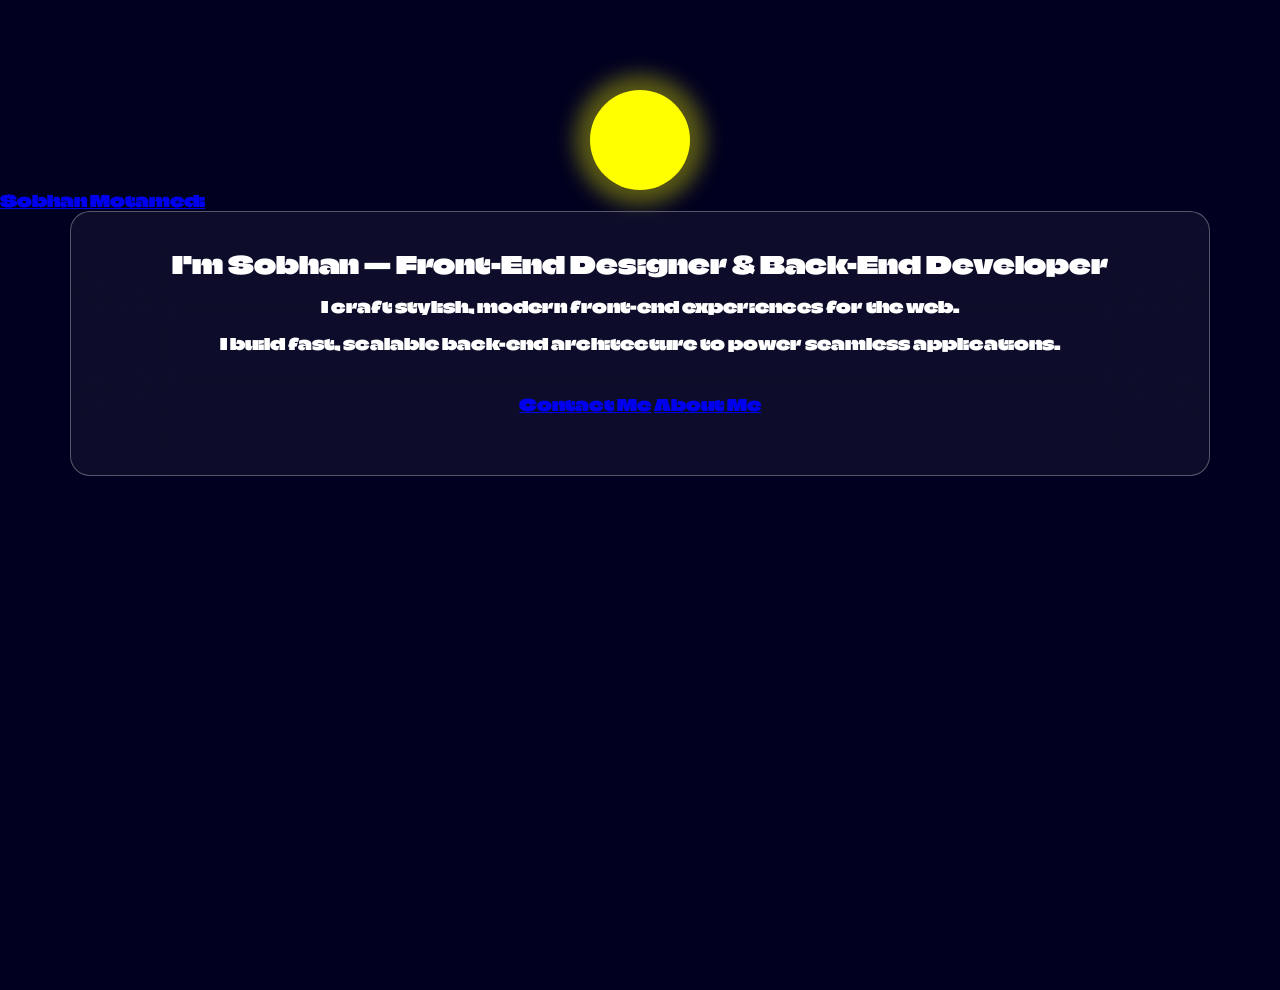
<file: index.HTML>
<!DOCTYPE html>
<html lang="en">
<head>
    <meta charset="UTF-8">
    <meta name="viewport" content="width=device-width, initial-scale=1.0">
    
    <!-- Primary Meta Tags -->
    <title>Sobhan Motamedi | Full-Stack Web Developer & Front-End Designer</title>
    <meta name="title" content="Sobhan Motamedi | Full-Stack Web Developer & Front-End Designer">
    <meta name="description" content="Portfolio of Sobhan Motamedi, a full-stack web developer specializing in high-performance backend systems and stylish front-end interfaces.">
    <meta name="robots" content="index, follow">
    <link rel="canonical" href="https://yourdomain.com/">

    <!-- Open Graph / Facebook / LinkedIn -->
    <meta property="og:type" content="website">
    <meta property="og:url" content="https://yourdomain.com/">
    <meta property="og:title" content="Sobhan Motamedi | Full-Stack Web Developer">
    <meta property="og:description" content="Exploring stylish front-end UI and optimized backend systems. Check out my work and get in touch.">
    <meta property="og:image" content="https://yourdomain.com/assets/og-image.jpg">

    <!-- Twitter Card -->
    <meta property="twitter:card" content="summary_large_image">
    <meta property="twitter:url" content="https://yourdomain.com/">
    <meta property="twitter:title" content="Sobhan Motamedi | Full-Stack Web Developer">
    <meta property="twitter:description" content="Exploring stylish front-end UI and optimized backend systems. Check out my work and get in touch.">
    <meta property="twitter:image" content="https://yourdomain.com/assets/og-image.jpg">

    <!-- Styles & Fonts -->
    <link rel="stylesheet" href="style.css">
    <link rel="preconnect" href="https://fonts.googleapis.com">
    <link rel="preconnect" href="https://fonts.gstatic.com" crossorigin>
    <link href="https://fonts.googleapis.com/css2?family=Climate+Crisis:YEAR@1979&display=swap" rel="stylesheet">
    
    <meta name="google-site-verification" content="2RCd53owMVpUL0I6ySXWERDJTe91OSSByxU60ekSrVQ">

    <!-- Structured Data (Schema.org JSON-LD) -->
    <script type="application/ld+json">
    {
      "@context": "https://schema.org",
      "@type": "Person",
      "name": "Sobhan Motamedi",
      "jobTitle": "Full-Stack Web Developer",
      "url": "https://yourdomain.com/",
      "sameAs": [
        "https://github.com/yourusername",
        "https://linkedin.com/in/yourusername"
      ]
    }
    </script>
</head>
<body>
    <header>
        <div id="circle" aria-hidden="true">.</div>
        <a href="/" class="logo-link">
            <span id="H1M" class="H1">Sobhan Motamedi</span>
        </a>
    </header>

    <main id="MainHolder">
        <h1 class="unb">I'm Sobhan — Front-End Designer &amp; Back-End Developer</h1>
        
        <p id="p1">I craft stylish, modern front-end experiences for the web.</p>
        <p>I build fast, scalable back-end architecture to power seamless applications.</p>

        <nav id="BTNH" aria-label="Main Navigation">
            <a href="./contact_ways/urls.html" class="btn-link">Contact Me</a>
            <a href="./AboutMe/AboutMe.html" class="btn-link">About Me</a>
        </nav>
    </main>

    <p id="warn" role="alert">Your device screen size is not supported. Please view on another device.</p>
</body>
</html>
</file>
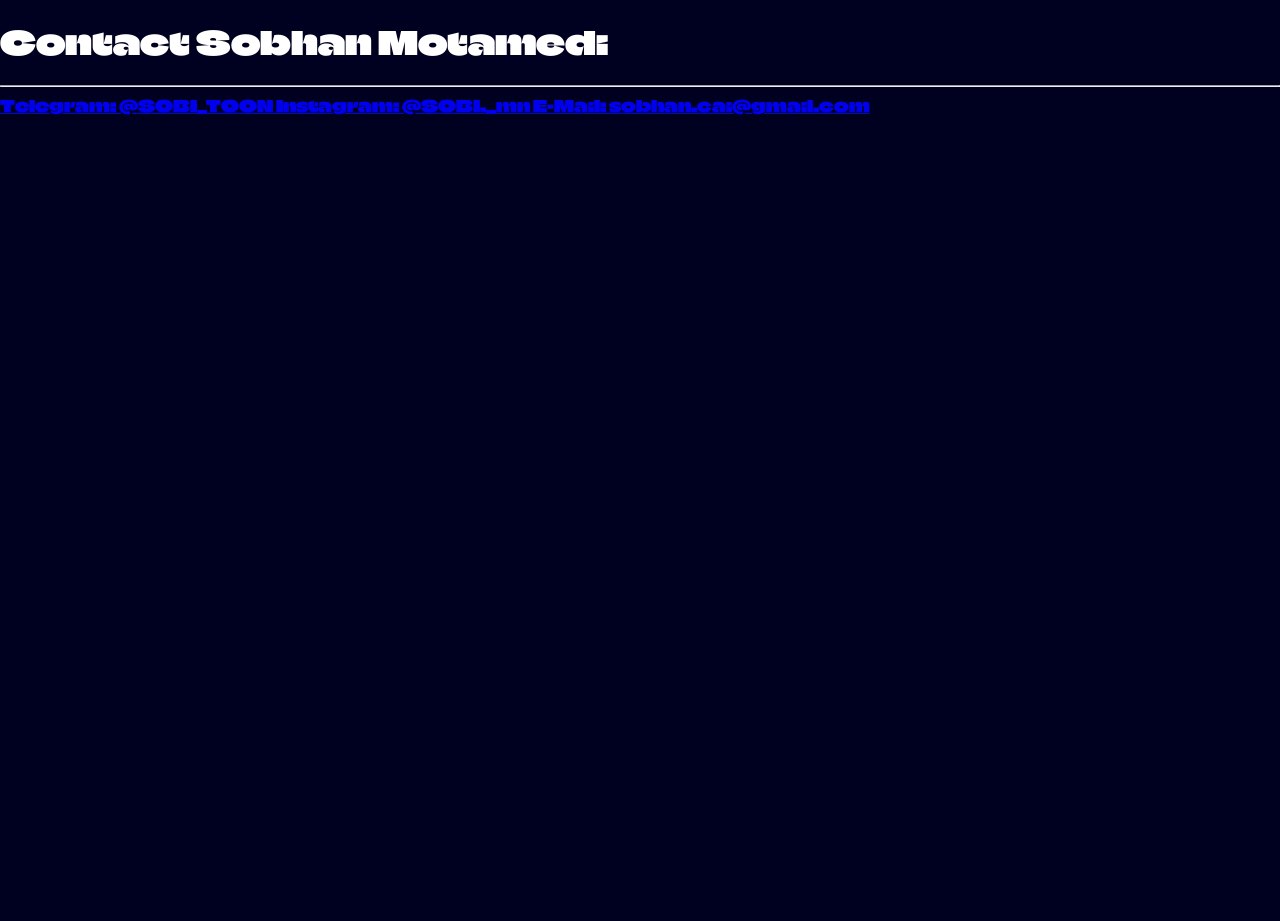
<file: contact_ways/urls.html>
<!DOCTYPE html>
<html lang="en">
<head>
    <meta charset="UTF-8">
    <meta name="viewport" content="width=device-width, initial-scale=1.0">
    
    <!-- Primary Meta Tags -->
    <title>Contact Sobhan Motamedi | Telegram, Instagram & Email</title>
    <meta name="title" content="Contact Sobhan Motamedi | Telegram, Instagram & Email">
    <meta name="description" content="Get in touch with Sobhan Motamedi. Connect via Telegram, Instagram, or email for web development inquiries and collaborations.">
    <meta name="robots" content="index, follow">
    <link rel="canonical" href="https://yourdomain.com/contact_ways/urls.html">

    <!-- Open Graph / Social Media -->
    <meta property="og:type" content="website">
    <meta property="og:url" content="https://yourdomain.com/contact_ways/urls.html">
    <meta property="og:title" content="Contact Sobhan Motamedi">
    <meta property="og:description" content="Reach out to Sobhan Motamedi for web development projects and front-end design.">
    <meta property="og:image" content="https://yourdomain.com/assets/og-image.jpg">

    <!-- Styles & Fonts -->
    <link rel="stylesheet" href="../style.css">
    <link rel="preconnect" href="https://fonts.googleapis.com">
    <link rel="preconnect" href="https://fonts.gstatic.com" crossorigin>
    <link href="https://fonts.googleapis.com/css2?family=Climate+Crisis:YEAR@1979&display=swap" rel="stylesheet">

    <!-- Structured Data (Contact Page Schema) -->
    <script type="application/ld+json">
    {
      "@context": "https://schema.org",
      "@type": "ContactPage",
      "name": "Contact Sobhan Motamedi",
      "description": "Contact channels for Sobhan Motamedi",
      "mainEntity": {
        "@type": "Person",
        "name": "Sobhan Motamedi",
        "email": "mailto:sobhan.cai@gmail.com",
        "sameAs": [
          "https://t.me/SOBI_TOON",
          "https://www.instagram.com/sobi._mn/"
        ]
      }
    }
    </script>
</head>
<body>
    <header>
        <h1>Contact Sobhan Motamedi</h1>
        <hr>
    </header>

    <main>
        <nav class="contact-links" aria-label="Social and Contact Channels">
            <a href="https://t.me/SOBI_TOON" class="btn-link" target="_blank" rel="noopener noreferrer">
                <span>Telegram: @SOBI_TOON</span>
            </a>
            <a href="https://www.instagram.com/sobi._mn/" id="IG" class="btn-link" target="_blank" rel="noopener noreferrer">
                <span>Instagram: @SOBI._mn</span>
            </a>
            <a href="mailto:sobhan.cai@gmail.com" id="mail" class="btn-link">
                <span>E-Mail: sobhan.cai@gmail.com</span>
            </a>
        </nav>
    </main>
</body>
</html>
</file>
<file: style.css>
/* Main heading */
.H1 {
    text-align: center;
}
#warn{
    display: none;
}
/* Page */
body {
    background-color: rgb(0, 0, 32);
    color: white;
    font-family: "Climate Crisis", Helvetica, sans-serif;
    margin: 0;
    min-height: 100vh;
}

/* Circle */
#circle {
    width: 100px;
    height: 100px;
    background-color: yellow;
    color: yellow;
    border-radius: 50%;
    text-align: center;

    display: flex;
    align-items: center;
    justify-content: center;

    margin-left: auto;
    margin-right: auto;
    margin-top: 10vh;

    box-shadow: 0 0 20px 15px rgba(255, 255, 0, 0.35);

    animation: identifier 5s ease-in-out infinite alternate;
}

/* Circle animation */
@keyframes identifier {
    from {
        transform: translateY(20vh);
    }

    to {
        transform: translateY(35vh);
    }
}

/* Main container */
#MainHolder {
    backdrop-filter: blur(50px);
    -webkit-backdrop-filter: blur(50px);

    text-align: center;

    margin-left: 70px;
    margin-right: 70px;

    padding: 20px;

    border: 1px solid rgba(255, 255, 255, 0.3);
    border-radius: 20px;

    background-color: rgba(255, 255, 255, 0.05);
}

/* Unb text */
.unb {
    font-size: 1.5rem;
    font-weight: 300;
}

/* Paragraphs */
p {
    font-weight: 300;
}

/* Button holder */
#BTNH {
    margin: 40px 0;
}

/* Buttons */
button {
    margin: 0 20px;

    font-family: Arial, Helvetica, sans-serif;
    font-size: 1.1rem;
    font-weight: 500;

    padding: 10px 15px;

    border-radius: 10px;
    border: 2px solid white;

    cursor: pointer;

    transition: 500ms ease;
}

/* Button hover */
button:hover {
    border-radius: 30px;
    transform: scale(1.05);
}

/* Tablets / smaller screens */
@media screen and (max-width: 940px) {
    #H1M {
        font-family: Arial, Helvetica, sans-serif;
        font-weight: 400;
    }

    #MainHolder {
        margin-left: 10px;
        margin-right: 10px;

        padding-left: 10px;
        padding-right: 10px;
    }

    p {
        font-size: 0.9rem;
    }
    button{
        margin-left: 5PX;
        margin-right: 5px;
        font-size: 1rem;
    }
}

/* Phones */
@media screen and (max-width: 340px) {
    #MainHolder {
        display: none;
    }

    #circle {
        width: 70px;
        height: 70px;
        display: none;
    }

    button {
        margin: 10px;
        font-size: 1rem;
    }

    #warn{
        display: block;
        text-align: center;
        margin-top: 40vh;
    }
    
}
</file>
